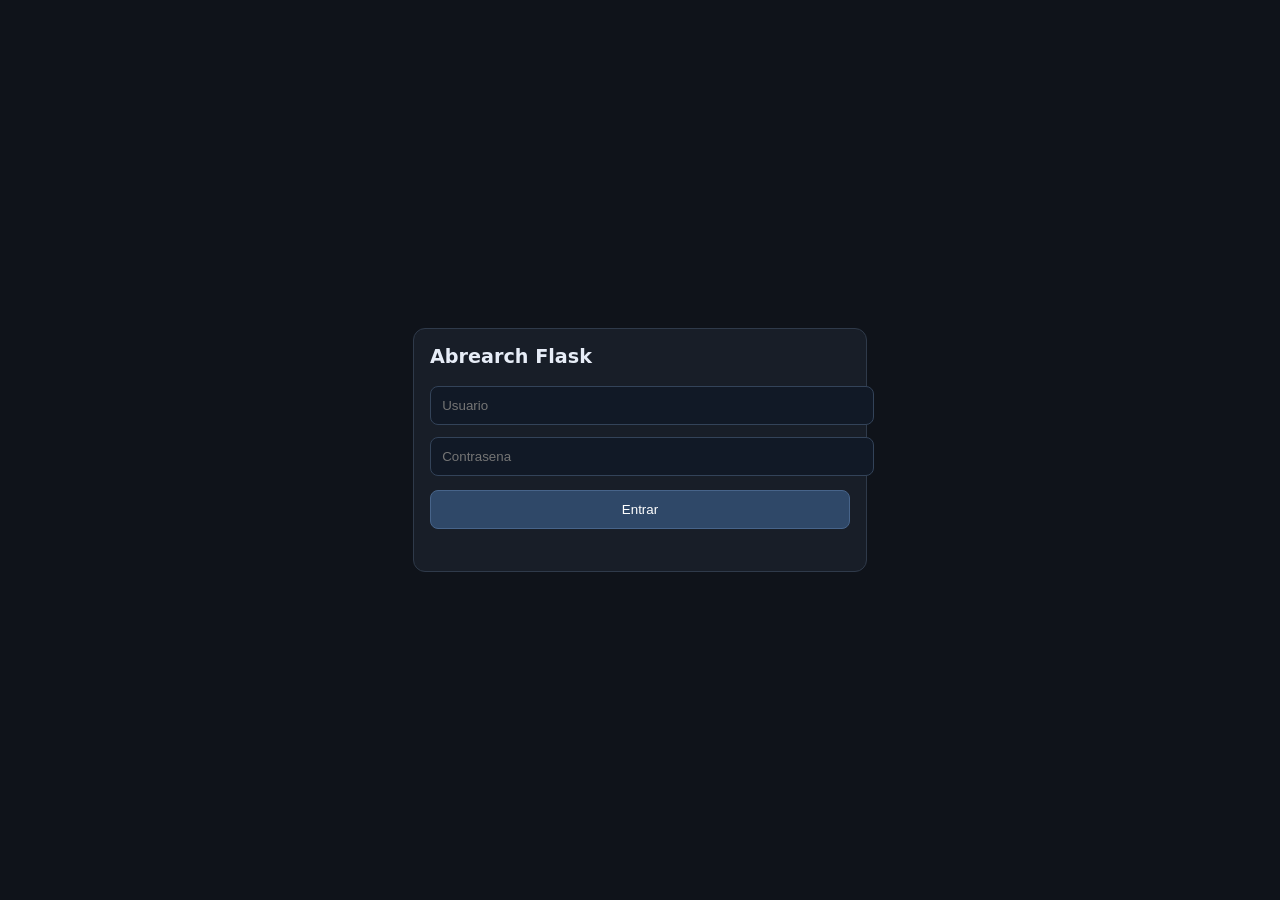
<file: video_flask_rpi/templates/login.html>
<!doctype html>
<html lang="es">
<head>
  <meta charset="UTF-8" />
  <meta name="viewport" content="width=device-width, initial-scale=1.0" />
  <title>Login - Abrearch Flask</title>
  <style>
    body { margin:0; min-height:100vh; display:grid; place-items:center; background:#0f131a; color:#e7edf7; font-family:system-ui, sans-serif; }
    .card { width:min(420px,92vw); border:1px solid #2f3a4a; background:#181e28; border-radius:12px; padding:1rem; }
    h1 { margin:0 0 .8rem; font-size:1.2rem; }
    input { width:100%; margin:.35rem 0; padding:.7rem; border-radius:8px; border:1px solid #334359; background:#111926; color:#e7edf7; }
    button { width:100%; margin-top:.5rem; padding:.7rem; border-radius:8px; border:1px solid #47648a; background:#2f4868; color:#fff; cursor:pointer; }
    .err { min-height:1.2rem; color:#f2b8b5; font-size:.9rem; margin-top:.45rem; }
  </style>
</head>
<body>
  <div class="card">
    <h1>Abrearch Flask</h1>
    <input id="username" type="text" placeholder="Usuario" />
    <input id="password" type="password" placeholder="Contrasena" />
    <button id="loginBtn">Entrar</button>
    <div id="error" class="err"></div>
  </div>

  <script>
    const user = document.getElementById('username');
    const pass = document.getElementById('password');
    const err = document.getElementById('error');

    async function login() {
      err.textContent = '';
      const response = await fetch('/api/login', {
        method: 'POST',
        headers: { 'Content-Type': 'application/json' },
        body: JSON.stringify({ username: user.value.trim(), password: pass.value.trim() })
      });

      if (!response.ok) {
        const body = await response.json().catch(() => ({}));
        err.textContent = body.detail || 'No se pudo iniciar sesion';
        return;
      }

      window.location.href = '/';
    }

    document.getElementById('loginBtn').addEventListener('click', () => login().catch((e) => {
      err.textContent = e.message || String(e);
    }));

    pass.addEventListener('keydown', (e) => {
      if (e.key === 'Enter') {
        login().catch((x) => {
          err.textContent = x.message || String(x);
        });
      }
    });
  </script>
</body>
</html>
</file>
